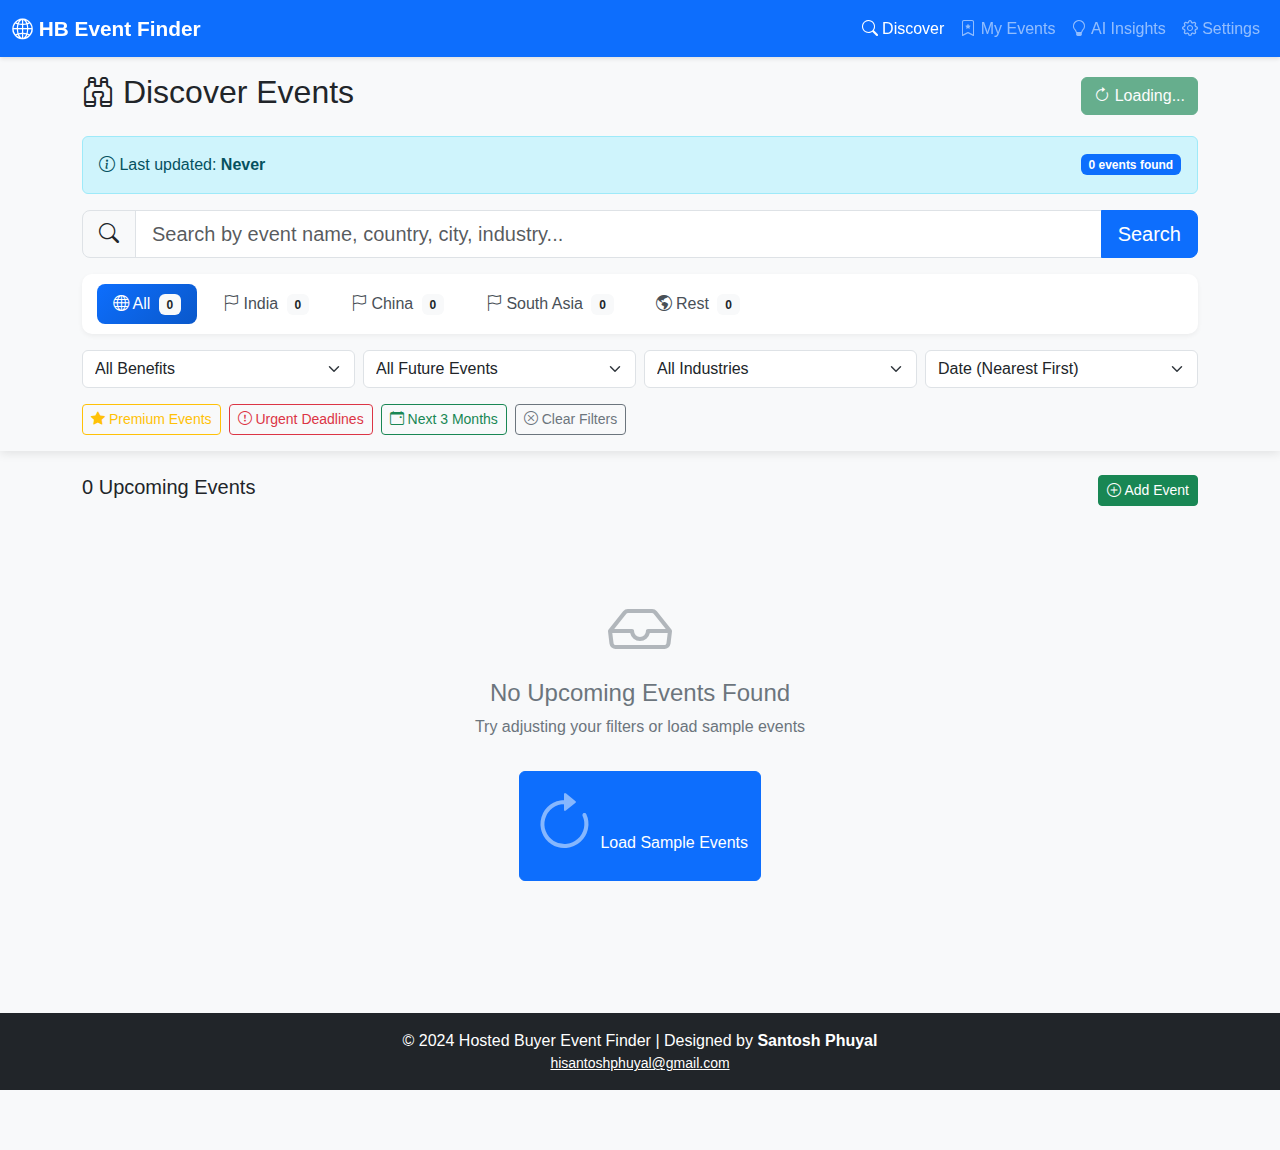
<file: hbeventfinder.html>
<!DOCTYPE html>
<html lang="en">
<head>
    <meta charset="UTF-8">
    <meta name="viewport" content="width=device-width, initial-scale=1.0">
    <title>Hosted Buyer Event Finder</title>
    
    <!-- Bootstrap 5 CSS -->
    <link href="https://cdn.jsdelivr.net/npm/bootstrap@5.3.0/dist/css/bootstrap.min.css" rel="stylesheet">
    <link rel="stylesheet" href="https://cdn.jsdelivr.net/npm/bootstrap-icons@1.10.0/font/bootstrap-icons.css">
    
    <style>
        :root {
            --primary-color: #0d6efd;
            --secondary-color: #6c757d;
            --success-color: #198754;
            --warning-color: #ffc107;
            --danger-color: #dc3545;
            --info-color: #0dcaf0;
        }

        * {
            margin: 0;
            padding: 0;
            box-sizing: border-box;
        }

        body {
            font-family: 'Segoe UI', Tahoma, Geneva, Verdana, sans-serif;
            background: #f8f9fa;
            padding-bottom: 60px;
        }

        .connection-status {
            background: #dc3545;
            color: white;
            padding: 10px;
            text-align: center;
            position: fixed;
            top: 0;
            left: 0;
            right: 0;
            z-index: 9999;
            animation: slideDown 0.3s ease;
        }

        .connection-status.online {
            background: #198754;
        }

        .connection-status.d-none {
            display: none !important;
        }

        @keyframes slideDown {
            from { transform: translateY(-100%); }
            to { transform: translateY(0); }
        }

        .navbar {
            box-shadow: 0 2px 4px rgba(0,0,0,0.1);
        }

        .navbar-brand {
            font-weight: bold;
            font-size: 1.3rem;
        }

        .regional-tabs {
            background: white;
            padding: 10px;
            border-radius: 10px;
            box-shadow: 0 2px 5px rgba(0,0,0,0.05);
            overflow-x: auto;
            white-space: nowrap;
        }

        .regional-tabs .nav-link {
            color: #495057;
            border-radius: 8px;
            margin: 0 5px;
            transition: all 0.3s ease;
            display: inline-block;
        }

        .regional-tabs .nav-link:hover {
            background: #e9ecef;
        }

        .regional-tabs .nav-link.active {
            background: linear-gradient(135deg, #0d6efd, #0a58ca);
            color: white;
        }

        .tab-content {
            display: none;
            animation: fadeIn 0.5s;
        }

        .tab-content.active {
            display: block;
        }

        @keyframes fadeIn {
            from {
                opacity: 0;
                transform: translateY(10px);
            }
            to {
                opacity: 1;
                transform: translateY(0);
            }
        }

        .search-section {
            box-shadow: 0 2px 10px rgba(0,0,0,0.1);
        }

        .event-card {
            background: white;
            border-radius: 12px;
            overflow: hidden;
            box-shadow: 0 4px 6px rgba(0,0,0,0.1);
            transition: all 0.3s ease;
            height: 100%;
            border: 2px solid transparent;
        }

        .event-card:hover {
            transform: translateY(-5px);
            box-shadow: 0 8px 15px rgba(0,0,0,0.2);
            border-color: var(--primary-color);
        }

        .event-card-header {
            background: linear-gradient(135deg, var(--primary-color), #0a58ca);
            color: white;
            padding: 15px;
            position: relative;
        }

        .priority-badge {
            position: absolute;
            top: 10px;
            right: 10px;
            background: #ffc107;
            color: #000;
            padding: 5px 10px;
            border-radius: 20px;
            font-size: 0.75rem;
            font-weight: bold;
            animation: pulse 2s infinite;
        }

        @keyframes pulse {
            0%, 100% { transform: scale(1); }
            50% { transform: scale(1.1); }
        }

        .event-card-body {
            padding: 15px;
        }

        .benefit-badge {
            display: inline-block;
            padding: 4px 8px;
            border-radius: 15px;
            font-size: 0.75rem;
            margin: 2px;
        }

        .benefit-hotel {
            background: #d1ecf1;
            color: #0c5460;
        }

        .benefit-airfare {
            background: #d4edda;
            color: #155724;
        }

        .event-date {
            background: #fff3cd;
            padding: 8px;
            border-radius: 8px;
            margin-top: 10px;
            font-size: 0.9rem;
        }

        .event-date.urgent {
            background: #f8d7da;
            color: #721c24;
            font-weight: bold;
        }

        .event-actions {
            display: flex;
            gap: 10px;
            margin-top: 15px;
        }

        .event-actions button {
            flex: 1;
            font-size: 0.85rem;
        }

        .event-links {
            margin-top: 10px;
            display: flex;
            gap: 5px;
            flex-wrap: wrap;
        }

        .event-links a {
            font-size: 0.8rem;
            padding: 4px 8px;
        }

        .empty-state {
            text-align: center;
            padding: 60px 20px;
            color: #6c757d;
        }

        .empty-state i {
            font-size: 4rem;
            margin-bottom: 20px;
            opacity: 0.5;
        }

        .toast-container {
            position: fixed;
            top: 80px;
            right: 20px;
            z-index: 9999;
        }

        .custom-toast {
            background: white;
            border-radius: 8px;
            box-shadow: 0 4px 12px rgba(0,0,0,0.15);
            padding: 15px;
            margin-bottom: 10px;
            min-width: 300px;
            animation: slideIn 0.3s ease;
        }

        @keyframes slideIn {
            from { transform: translateX(400px); }
            to { transform: translateX(0); }
        }

        #refreshIcon.rotating {
            animation: spin 1s linear infinite;
        }

        @keyframes spin {
            to { transform: rotate(360deg); }
        }

        .my-event-item {
            background: white;
            border-radius: 10px;
            padding: 15px;
            margin-bottom: 15px;
            box-shadow: 0 2px 5px rgba(0,0,0,0.1);
            border-left: 5px solid var(--primary-color);
        }

        .my-event-item.status-applied {
            border-left-color: var(--warning-color);
        }

        .my-event-item.status-confirmed {
            border-left-color: var(--success-color);
        }

        .my-event-item.status-completed {
            border-left-color: var(--secondary-color);
        }

        .my-event-item.status-rejected {
            border-left-color: var(--danger-color);
        }

        .insight-card {
            background: linear-gradient(135deg, #667eea 0%, #764ba2 100%);
            color: white;
            padding: 20px;
            border-radius: 12px;
            margin-bottom: 15px;
            box-shadow: 0 4px 6px rgba(0,0,0,0.1);
        }

        .insight-card h5 {
            border-bottom: 2px solid rgba(255,255,255,0.3);
            padding-bottom: 10px;
            margin-bottom: 15px;
        }

        .insight-value {
            font-size: 2rem;
            font-weight: bold;
        }

        .recommendation-card {
            background: white;
            border: 2px solid #ffc107;
            border-radius: 10px;
            padding: 15px;
            box-shadow: 0 2px 5px rgba(0,0,0,0.1);
        }

        @media (max-width: 768px) {
            .regional-tabs .nav-link {
                font-size: 0.85rem;
                padding: 8px 12px;
            }
            
            .event-card {
                margin-bottom: 15px;
            }
            
            .event-actions {
                flex-direction: column;
            }
            
            .event-actions button {
                width: 100%;
            }
            
            h2 {
                font-size: 1.5rem;
            }
        }

        ::-webkit-scrollbar {
            width: 8px;
        }

        ::-webkit-scrollbar-track {
            background: #f1f1f1;
        }

        ::-webkit-scrollbar-thumb {
            background: #888;
            border-radius: 4px;
        }

        ::-webkit-scrollbar-thumb:hover {
            background: #555;
        }
    </style>
</head>
<body>
    <!-- Connection Status Bar -->
    <div id="connectionStatus" class="connection-status d-none">
        <i class="bi bi-wifi-off"></i> <span id="connectionText">Offline - Showing cached events only</span>
    </div>

    <!-- Navigation -->
    <nav class="navbar navbar-expand-lg navbar-dark bg-primary sticky-top">
        <div class="container-fluid">
            <a class="navbar-brand" href="#">
                <i class="bi bi-globe2"></i> HB Event Finder
            </a>
            <button class="navbar-toggler" type="button" data-bs-toggle="collapse" data-bs-target="#navbarNav">
                <span class="navbar-toggler-icon"></span>
            </button>
            <div class="collapse navbar-collapse" id="navbarNav">
                <ul class="navbar-nav ms-auto">
                    <li class="nav-item">
                        <a class="nav-link active" href="#" data-tab="discover">
                            <i class="bi bi-search"></i> Discover
                        </a>
                    </li>
                    <li class="nav-item">
                        <a class="nav-link" href="#" data-tab="my-events">
                            <i class="bi bi-bookmark-star"></i> My Events
                        </a>
                    </li>
                    <li class="nav-item">
                        <a class="nav-link" href="#" data-tab="ai-insights">
                            <i class="bi bi-lightbulb"></i> AI Insights
                        </a>
                    </li>
                    <li class="nav-item">
                        <a class="nav-link" href="#" data-tab="settings">
                            <i class="bi bi-gear"></i> Settings
                        </a>
                    </li>
                </ul>
            </div>
        </div>
    </nav>

    <!-- Main Content -->
    <div class="container-fluid p-0">
        
        <!-- Discover Tab -->
        <div id="discover-tab" class="tab-content active">
            <div class="search-section p-3 bg-light">
                <div class="container">
                    <div class="d-flex justify-content-between align-items-center mb-3 flex-wrap">
                        <h2 class="mb-2">
                            <i class="bi bi-binoculars"></i> Discover Events
                        </h2>
                        <button class="btn btn-success" id="refreshOnlineBtn">
                            <i class="bi bi-arrow-clockwise" id="refreshIcon"></i> 
                            <span id="refreshText">Load Events</span>
                        </button>
                    </div>

                    <div class="alert alert-info d-flex justify-content-between align-items-center flex-wrap" role="alert">
                        <span>
                            <i class="bi bi-info-circle"></i> 
                            Last updated: <strong id="lastUpdated">Never</strong>
                        </span>
                        <span class="badge bg-primary" id="onlineEventCount">0 events found</span>
                    </div>
                    
                    <div class="row mb-3">
                        <div class="col-12">
                            <div class="input-group input-group-lg">
                                <span class="input-group-text"><i class="bi bi-search"></i></span>
                                <input type="text" id="searchInput" class="form-control" 
                                    placeholder="Search by event name, country, city, industry...">
                                <button class="btn btn-primary" id="searchBtn">Search</button>
                            </div>
                        </div>
                    </div>

                    <ul class="nav nav-pills mb-3 regional-tabs" id="regionalTabs">
                        <li class="nav-item">
                            <a class="nav-link active" href="#" data-region="all">
                                <i class="bi bi-globe"></i> All
                                <span class="badge bg-light text-dark ms-1" id="count-all">0</span>
                            </a>
                        </li>
                        <li class="nav-item">
                            <a class="nav-link" href="#" data-region="india">
                                <i class="bi bi-flag"></i> India
                                <span class="badge bg-light text-dark ms-1" id="count-india">0</span>
                            </a>
                        </li>
                        <li class="nav-item">
                            <a class="nav-link" href="#" data-region="china">
                                <i class="bi bi-flag"></i> China
                                <span class="badge bg-light text-dark ms-1" id="count-china">0</span>
                            </a>
                        </li>
                        <li class="nav-item">
                            <a class="nav-link" href="#" data-region="south-asia">
                                <i class="bi bi-flag"></i> South Asia
                                <span class="badge bg-light text-dark ms-1" id="count-south-asia">0</span>
                            </a>
                        </li>
                        <li class="nav-item">
                            <a class="nav-link" href="#" data-region="rest-world">
                                <i class="bi bi-globe-americas"></i> Rest
                                <span class="badge bg-light text-dark ms-1" id="count-rest-world">0</span>
                            </a>
                        </li>
                    </ul>

                    <div class="row g-2">
                        <div class="col-md-3 col-6">
                            <select id="benefitFilter" class="form-select">
                                <option value="">All Benefits</option>
                                <option value="both">Hotel + Airfare ⭐</option>
                                <option value="hotel">Hotel Only</option>
                                <option value="airfare">Airfare Only</option>
                            </select>
                        </div>
                        <div class="col-md-3 col-6">
                            <select id="dateFilter" class="form-select">
                                <option value="all">All Future Events</option>
                                <option value="1month">Next 1 Month</option>
                                <option value="3months">Next 3 Months</option>
                                <option value="6months">Next 6 Months</option>
                                <option value="1year">Next 1 Year</option>
                                <option value="2years">Next 2 Years</option>
                            </select>
                        </div>
                        <div class="col-md-3 col-6">
                            <select id="industryFilter" class="form-select">
                                <option value="">All Industries</option>
                                <option value="Tourism">Tourism</option>
                                <option value="MICE">MICE</option>
                                <option value="Technology">Technology</option>
                                <option value="Trade">Trade</option>
                            </select>
                        </div>
                        <div class="col-md-3 col-6">
                            <select id="sortFilter" class="form-select">
                                <option value="date-asc">Date (Nearest First)</option>
                                <option value="date-desc">Date (Latest First)</option>
                                <option value="priority">Priority (Premium First)</option>
                                <option value="deadline">Deadline (Urgent First)</option>
                            </select>
                        </div>
                    </div>

                    <div class="mt-3 d-flex flex-wrap gap-2">
                        <button class="btn btn-sm btn-outline-warning quick-filter" data-filter="premium">
                            <i class="bi bi-star-fill"></i> Premium Events
                        </button>
                        <button class="btn btn-sm btn-outline-danger quick-filter" data-filter="urgent">
                            <i class="bi bi-exclamation-circle"></i> Urgent Deadlines
                        </button>
                        <button class="btn btn-sm btn-outline-success quick-filter" data-filter="upcoming">
                            <i class="bi bi-calendar-event"></i> Next 3 Months
                        </button>
                        <button class="btn btn-sm btn-outline-secondary" id="clearFilters">
                            <i class="bi bi-x-circle"></i> Clear Filters
                        </button>
                    </div>
                </div>
            </div>

            <div class="container py-4">
                <div class="d-flex justify-content-between align-items-center mb-3 flex-wrap">
                    <h5>
                        <span id="eventCount">0</span> Upcoming Events
                        <small class="text-muted" id="regionLabel"></small>
                    </h5>
                    <button class="btn btn-success btn-sm" data-bs-toggle="modal" data-bs-target="#addEventModal">
                        <i class="bi bi-plus-circle"></i> Add Event
                    </button>
                </div>

                <div id="loadingIndicator" class="text-center py-5 d-none">
                    <div class="spinner-border text-primary" role="status">
                        <span class="visually-hidden">Loading...</span>
                    </div>
                    <p class="mt-3">Loading events...</p>
                </div>

                <div id="eventsGrid" class="row g-3"></div>
            </div>
        </div>

        <!-- My Events Tab -->
        <div id="my-events-tab" class="tab-content">
            <div class="container py-4">
                <h2 class="mb-4">
                    <i class="bi bi-bookmark-star-fill"></i> My Interested Events
                </h2>

                <div class="row mb-4">
                    <div class="col-md-3 col-6 mb-3">
                        <div class="card text-center bg-info text-white">
                            <div class="card-body">
                                <h3 id="interestedCount">0</h3>
                                <p class="mb-0">Interested</p>
                            </div>
                        </div>
                    </div>
                    <div class="col-md-3 col-6 mb-3">
                        <div class="card text-center bg-warning text-white">
                            <div class="card-body">
                                <h3 id="appliedCount">0</h3>
                                <p class="mb-0">Applied</p>
                            </div>
                        </div>
                    </div>
                    <div class="col-md-3 col-6 mb-3">
                        <div class="card text-center bg-success text-white">
                            <div class="card-body">
                                <h3 id="confirmedCount">0</h3>
                                <p class="mb-0">Confirmed</p>
                            </div>
                        </div>
                    </div>
                    <div class="col-md-3 col-6 mb-3">
                        <div class="card text-center bg-secondary text-white">
                            <div class="card-body">
                                <h3 id="completedCount">0</h3>
                                <p class="mb-0">Completed</p>
                            </div>
                        </div>
                    </div>
                </div>

                <div class="mb-3">
                    <select id="statusFilter" class="form-select">
                        <option value="">All Status</option>
                        <option value="interested">Interested</option>
                        <option value="applied">Applied</option>
                        <option value="confirmed">Confirmed</option>
                        <option value="completed">Completed</option>
                        <option value="rejected">Rejected</option>
                    </select>
                </div>

                <div id="myEventsList"></div>
            </div>
        </div>

        <!-- AI Insights Tab -->
        <div id="ai-insights-tab" class="tab-content">
            <div class="container py-4">
                <h2 class="mb-4">
                    <i class="bi bi-lightbulb-fill"></i> AI-Powered Insights
                </h2>

                <div class="row g-3" id="insightsContainer"></div>

                <div class="mt-4">
                    <h4><i class="bi bi-stars"></i> Personalized Recommendations</h4>
                    <div id="recommendationsContainer" class="row g-3 mt-3"></div>
                </div>
            </div>
        </div>

        <!-- Settings Tab -->
        <div id="settings-tab" class="tab-content">
            <div class="container py-4">
                <h2 class="mb-4">
                    <i class="bi bi-gear-fill"></i> Settings & Data Management
                </h2>

                <div class="card mb-3">
                    <div class="card-header">
                        <h5><i class="bi bi-arrow-down-up"></i> Import/Export Data</h5>
                    </div>
                    <div class="card-body">
                        <div class="row g-3">
                            <div class="col-md-6">
                                <h6>Import Data</h6>
                                <div class="mb-2">
                                    <label class="form-label">Import from JSON</label>
                                    <input type="file" class="form-control" id="importJSON" accept=".json">
                                </div>
                            </div>
                            <div class="col-md-6">
                                <h6>Export Data</h6>
                                <button class="btn btn-success mb-2 w-100" id="exportJSON">
                                    <i class="bi bi-download"></i> Export as JSON
                                </button>
                                <small class="text-muted d-block mt-2">
                                    Exports include timestamp and all event data
                                </small>
                            </div>
                        </div>
                    </div>
                </div>

                <div class="card mb-3">
                    <div class="card-header">
                        <h5><i class="bi bi-database"></i> Database Management</h5>
                    </div>
                    <div class="card-body">
                        <div class="mb-3">
                            <label class="form-label">Total Events: <strong id="totalEvents">0</strong></label>
                        </div>
                        <div class="mb-3">
                            <label class="form-label">Upcoming Events: <strong id="upcomingEvents">0</strong></label>
                        </div>
                        <div class="mb-3">
                            <label class="form-label">Past Events: <strong id="pastEvents">0</strong></label>
                        </div>
                        <button class="btn btn-danger me-2 mb-2" id="clearPastEvents">
                            <i class="bi bi-calendar-x"></i> Clear Past Events
                        </button>
                        <button class="btn btn-warning me-2 mb-2" id="clearDatabase">
                            <i class="bi bi-trash"></i> Clear All Data
                        </button>
                    </div>
                </div>

                <div class="card">
                    <div class="card-header">
                        <h5><i class="bi bi-info-circle"></i> About</h5>
                    </div>
                    <div class="card-body">
                        <p><strong>Hosted Buyer Event Finder</strong></p>
                        <p>Version 2.0.0</p>
                        <p class="mb-1">Designed & Developed by:</p>
                        <p class="mb-0"><strong>Santosh Phuyal</strong></p>
                        <p class="mb-3">
                            <i class="bi bi-envelope"></i> 
                            <a href="mailto:hisantoshphuyal@gmail.com">hisantoshphuyal@gmail.com</a>
                        </p>
                        <p class="text-muted small">
                            This app helps business professionals discover and track hosted buyer events worldwide.
                        </p>
                    </div>
                </div>
            </div>
        </div>

    </div>

    <!-- Add Event Modal -->
    <div class="modal fade" id="addEventModal" tabindex="-1">
        <div class="modal-dialog modal-lg modal-dialog-scrollable">
            <div class="modal-content">
                <div class="modal-header">
                    <h5 class="modal-title">
                        <i class="bi bi-plus-circle"></i> <span id="modalTitle">Add New Event</span>
                    </h5>
                    <button type="button" class="btn-close" data-bs-dismiss="modal"></button>
                </div>
                <div class="modal-body">
                    <form id="eventForm">
                        <input type="hidden" id="eventId">
                        
                        <div class="row g-3">
                            <div class="col-md-6">
                                <label class="form-label">Event Name *</label>
                                <input type="text" class="form-control" id="eventName" required>
                            </div>
                            <div class="col-md-6">
                                <label class="form-label">Country *</label>
                                <input type="text" class="form-control" id="eventCountry" required>
                            </div>
                            <div class="col-md-6">
                                <label class="form-label">City *</label>
                                <input type="text" class="form-control" id="eventCity" required>
                            </div>
                            <div class="col-md-6">
                                <label class="form-label">Event Date *</label>
                                <input type="date" class="form-control" id="eventDate" required>
                            </div>
                            <div class="col-md-6">
                                <label class="form-label">Application Deadline</label>
                                <input type="date" class="form-control" id="eventDeadline">
                            </div>
                            <div class="col-md-6">
                                <label class="form-label">Industry</label>
                                <input type="text" class="form-control" id="eventIndustry">
                            </div>
                            <div class="col-12">
                                <label class="form-label">Benefits *</label>
                                <div class="form-check">
                                    <input class="form-check-input" type="checkbox" id="benefitHotel">
                                    <label class="form-check-label" for="benefitHotel">
                                        Complimentary Hotel
                                    </label>
                                </div>
                                <div class="form-check">
                                    <input class="form-check-input" type="checkbox" id="benefitAirfare">
                                    <label class="form-check-label" for="benefitAirfare">
                                        Complimentary Airfare
                                    </label>
                                </div>
                            </div>
                            <div class="col-md-6">
                                <label class="form-label">Organizer</label>
                                <input type="text" class="form-control" id="eventOrganizer">
                            </div>
                            <div class="col-md-6">
                                <label class="form-label">Website</label>
                                <input type="url" class="form-control" id="eventWebsite" placeholder="https://">
                            </div>
                            <div class="col-md-6">
                                <label class="form-label">Registration Link</label>
                                <input type="url" class="form-control" id="eventRegistrationUrl" placeholder="https://">
                            </div>
                            <div class="col-md-6">
                                <label class="form-label">Email</label>
                                <input type="email" class="form-control" id="eventEmail">
                            </div>
                            <div class="col-12">
                                <label class="form-label">Documents Required</label>
                                <textarea class="form-control" id="eventDocuments" rows="2"></textarea>
                            </div>
                            <div class="col-12">
                                <label class="form-label">Description</label>
                                <textarea class="form-control" id="eventDescription" rows="3"></textarea>
                            </div>
                        </div>
                    </form>
                </div>
                <div class="modal-footer">
                    <button type="button" class="btn btn-secondary" data-bs-dismiss="modal">Cancel</button>
                    <button type="button" class="btn btn-primary" id="saveEventBtn">
                        <i class="bi bi-save"></i> Save Event
                    </button>
                </div>
            </div>
        </div>
    </div>

    <!-- Event Details Modal -->
    <div class="modal fade" id="eventDetailsModal" tabindex="-1">
        <div class="modal-dialog modal-lg modal-dialog-scrollable">
            <div class="modal-content">
                <div class="modal-header">
                    <h5 class="modal-title" id="detailEventName"></h5>
                    <button type="button" class="btn-close" data-bs-dismiss="modal"></button>
                </div>
                <div class="modal-body" id="eventDetailsContent"></div>
                <div class="modal-footer">
                    <button type="button" class="btn btn-secondary" data-bs-dismiss="modal">Close</button>
                    <button type="button" class="btn btn-warning" id="editEventBtn">
                        <i class="bi bi-pencil"></i> Edit
                    </button>
                    <button type="button" class="btn btn-danger" id="deleteEventBtn">
                        <i class="bi bi-trash"></i> Delete
                    </button>
                </div>
            </div>
        </div>
    </div>

    <!-- Footer -->
    <footer class="bg-dark text-white text-center py-3 mt-5">
        <p class="mb-0">© 2024 Hosted Buyer Event Finder | Designed by <strong>Santosh Phuyal</strong></p>
        <p class="mb-0 small">
            <a href="mailto:hisantoshphuyal@gmail.com" class="text-white">hisantoshphuyal@gmail.com</a>
        </p>
    </footer>

    <!-- Bootstrap JS -->
    <script src="https://cdn.jsdelivr.net/npm/bootstrap@5.3.0/dist/js/bootstrap.bundle.min.js"></script>
    
    <script>
        // Complete Application Code - Embedded
        class HostedBuyerApp {
            constructor() {
                this.events = [];
                this.myEvents = [];
                this.currentEventId = null;
                this.currentRegion = 'all';
                this.filters = {
                    search: '',
                    benefit: '',
                    date: 'all',
                    industry: '',
                    sort: 'date-asc',
                    status: ''
                };
                
                this.init();
            }

            init() {
                this.loadFromStorage();
                this.setupEventListeners();
                this.renderEvents();
                this.updateStats();
                this.updateRegionCounts();
                
                // Auto-load sample data if empty
                if (this.events.length === 0) {
                    setTimeout(() => this.loadSampleEvents(), 500);
                }
            }

            loadFromStorage() {
                const storedEvents = localStorage.getItem('hostedBuyerEvents');
                const storedMyEvents = localStorage.getItem('myEvents');
                const lastUpdated = localStorage.getItem('lastUpdated');
                
                if (storedEvents) {
                    this.events = JSON.parse(storedEvents);
                }
                
                if (storedMyEvents) {
                    this.myEvents = JSON.parse(storedMyEvents);
                }

                if (lastUpdated) {
                    document.getElementById('lastUpdated').textContent = this.formatDateTime(lastUpdated);
                }
            }

            saveToStorage() {
                localStorage.setItem('hostedBuyerEvents', JSON.stringify(this.events));
                localStorage.setItem('myEvents', JSON.stringify(this.myEvents));
                localStorage.setItem('lastUpdated', new Date().toISOString());
                document.getElementById('lastUpdated').textContent = this.formatDateTime(new Date().toISOString());
            }

            setupEventListeners() {
                // Navigation
                document.querySelectorAll('.nav-link[data-tab]').forEach(link => {
                    link.addEventListener('click', (e) => {
                        e.preventDefault();
                        this.switchTab(link.dataset.tab);
                        
                        document.querySelectorAll('.nav-link[data-tab]').forEach(l => l.classList.remove('active'));
                        link.classList.add('active');
                    });
                });

                // Regional tabs
                document.querySelectorAll('.regional-tabs .nav-link').forEach(link => {
                    link.addEventListener('click', (e) => {
                        e.preventDefault();
                        this.currentRegion = link.dataset.region;
                        
                        document.querySelectorAll('.regional-tabs .nav-link').forEach(l => l.classList.remove('active'));
                        link.classList.add('active');
                        
                        this.renderEvents();
                    });
                });

                // Refresh
                document.getElementById('refreshOnlineBtn').addEventListener('click', () => this.loadSampleEvents());

                // Search and Filters
                document.getElementById('searchBtn').addEventListener('click', () => this.applyFilters());
                document.getElementById('searchInput').addEventListener('keyup', (e) => {
                    if (e.key === 'Enter') this.applyFilters();
                });
                
                document.getElementById('benefitFilter').addEventListener('change', () => this.applyFilters());
                document.getElementById('dateFilter').addEventListener('change', () => this.applyFilters());
                document.getElementById('industryFilter').addEventListener('change', () => this.applyFilters());
                document.getElementById('sortFilter').addEventListener('change', () => this.applyFilters());
                document.getElementById('statusFilter').addEventListener('change', () => this.renderMyEvents());

                // Quick Filters
                document.querySelectorAll('.quick-filter').forEach(btn => {
                    btn.addEventListener('click', (e) => {
                        const filter = e.currentTarget.dataset.filter;
                        this.applyQuickFilter(filter);
                    });
                });

                document.getElementById('clearFilters').addEventListener('click', () => this.clearFilters());

                // Add/Edit Event
                document.getElementById('saveEventBtn').addEventListener('click', () => this.saveEvent());

                // Export
                document.getElementById('exportJSON').addEventListener('click', () => this.exportJSON());

                // Import
                document.getElementById('importJSON').addEventListener('change', (e) => this.importJSON(e));

                // Database Management
                document.getElementById('clearPastEvents').addEventListener('click', () => this.clearPastEventsUI());
                document.getElementById('clearDatabase').addEventListener('click', () => this.clearDatabase());

                // Modal reset
                const modal = document.getElementById('addEventModal');
                if (modal) {
                    modal.addEventListener('hidden.bs.modal', () => this.resetEventForm());
                }
            }

            switchTab(tabName) {
                document.querySelectorAll('.tab-content').forEach(tab => {
                    tab.classList.remove('active');
                });
                
                const targetTab = document.getElementById(`${tabName}-tab`);
                if (targetTab) {
                    targetTab.classList.add('active');
                    
                    if (tabName === 'my-events') {
                        this.renderMyEvents();
                        this.updateStats();
                    } else if (tabName === 'ai-insights') {
                        this.generateInsights();
                    } else if (tabName === 'settings') {
                        this.updateSettingsUI();
                    }
                }
            }

            updateSettingsUI() {
                const today = new Date();
                today.setHours(0, 0, 0, 0);
                
                const totalEvents = this.events.length;
                const upcomingEvents = this.events.filter(e => new Date(e.date) >= today).length;
                const pastEvents = totalEvents - upcomingEvents;

                document.getElementById('totalEvents').textContent = totalEvents;
                document.getElementById('upcomingEvents').textContent = upcomingEvents;
                document.getElementById('pastEvents').textContent = pastEvents;
            }

            updateRegionCounts() {
                const counts = {
                    all: 0,
                    india: 0,
                    china: 0,
                    'south-asia': 0,
                    'rest-world': 0
                };

                const southAsiaCountries = ['Nepal', 'Bangladesh', 'Sri Lanka', 'Pakistan', 'Bhutan', 'Maldives'];
                
                const today = new Date();
                today.setHours(0, 0, 0, 0);

                this.events.forEach(event => {
                    if (new Date(event.date) < today) return;

                    counts.all++;

                    if (event.country === 'India') {
                        counts.india++;
                    } else if (event.country === 'China') {
                        counts.china++;
                    } else if (southAsiaCountries.includes(event.country)) {
                        counts['south-asia']++;
                    } else {
                        counts['rest-world']++;
                    }
                });

                Object.keys(counts).forEach(region => {
                    const badge = document.getElementById(`count-${region}`);
                    if (badge) {
                        badge.textContent = counts[region];
                    }
                });
            }

            applyFilters() {
                this.filters.search = document.getElementById('searchInput').value.toLowerCase();
                this.filters.benefit = document.getElementById('benefitFilter').value;
                this.filters.date = document.getElementById('dateFilter').value;
                this.filters.industry = document.getElementById('industryFilter').value;
                this.filters.sort = document.getElementById('sortFilter').value;
                
                this.renderEvents();
            }

            applyQuickFilter(filterType) {
                switch(filterType) {
                    case 'premium':
                        document.getElementById('benefitFilter').value = 'both';
                        break;
                    case 'urgent':
                        document.getElementById('sortFilter').value = 'deadline';
                        break;
                    case 'upcoming':
                        document.getElementById('dateFilter').value = '3months';
                        break;
                }
                this.applyFilters();
            }

            clearFilters() {
                document.getElementById('searchInput').value = '';
                document.getElementById('benefitFilter').value = '';
                document.getElementById('dateFilter').value = 'all';
                document.getElementById('industryFilter').value = '';
                document.getElementById('sortFilter').value = 'date-asc';
                
                this.filters = {
                    search: '',
                    benefit: '',
                    date: 'all',
                    industry: '',
                    sort: 'date-asc'
                };
                
                this.renderEvents();
            }

            getFilteredEvents() {
                const today = new Date();
                today.setHours(0, 0, 0, 0);

                let filtered = this.events.filter(event => {
                    const eventDate = new Date(event.date);
                    if (eventDate < today) return false;
                    return true;
                });

                // Region filter
                if (this.currentRegion !== 'all') {
                    const southAsiaCountries = ['Nepal', 'Bangladesh', 'Sri Lanka', 'Pakistan', 'Bhutan', 'Maldives'];
                    
                    filtered = filtered.filter(event => {
                        if (this.currentRegion === 'india') {
                            return event.country === 'India';
                        } else if (this.currentRegion === 'china') {
                            return event.country === 'China';
                        } else if (this.currentRegion === 'south-asia') {
                            return southAsiaCountries.includes(event.country);
                        } else if (this.currentRegion === 'rest-world') {
                            return event.country !== 'India' && 
                                   event.country !== 'China' && 
                                   !southAsiaCountries.includes(event.country);
                        }
                        return true;
                    });
                }

                // Search filter
                if (this.filters.search) {
                    filtered = filtered.filter(event => 
                        event.name.toLowerCase().includes(this.filters.search) ||
                        event.country.toLowerCase().includes(this.filters.search) ||
                        event.city.toLowerCase().includes(this.filters.search) ||
                        (event.industry && event.industry.toLowerCase().includes(this.filters.search)) ||
                        (event.organizer && event.organizer.toLowerCase().includes(this.filters.search))
                    );
                }

                // Benefit filter
                if (this.filters.benefit) {
                    if (this.filters.benefit === 'both') {
                        filtered = filtered.filter(event => event.benefits.hotel && event.benefits.airfare);
                    } else if (this.filters.benefit === 'hotel') {
                        filtered = filtered.filter(event => event.benefits.hotel);
                    } else if (this.filters.benefit === 'airfare') {
                        filtered = filtered.filter(event => event.benefits.airfare);
                    }
                }

                // Industry filter
                if (this.filters.industry) {
                    filtered = filtered.filter(event => event.industry === this.filters.industry);
                }

                // Date filter
                if (this.filters.date !== 'all') {
                    const ranges = {
                        '1month': 1,
                        '3months': 3,
                        '6months': 6,
                        '1year': 12,
                        '2years': 24
                    };
                    
                    const months = ranges[this.filters.date];
                    const futureDate = new Date();
                    futureDate.setMonth(futureDate.getMonth() + months);
                    
                    filtered = filtered.filter(event => {
                        const eventDate = new Date(event.date);
                        return eventDate <= futureDate;
                    });
                }

                // Sort
                filtered.sort((a, b) => {
                    switch(this.filters.sort) {
                        case 'date-asc':
                            return new Date(a.date) - new Date(b.date);
                        case 'date-desc':
                            return new Date(b.date) - new Date(a.date);
                        case 'priority':
                            const aPriority = (a.benefits.hotel && a.benefits.airfare) ? 1 : 0;
                            const bPriority = (b.benefits.hotel && b.benefits.airfare) ? 1 : 0;
                            return bPriority - aPriority;
                        case 'deadline':
                            if (!a.deadline && !b.deadline) return 0;
                            if (!a.deadline) return 1;
                            if (!b.deadline) return -1;
                            return new Date(a.deadline) - new Date(b.deadline);
                        default:
                            return 0;
                    }
                });

                return filtered;
            }

            renderEvents() {
                const filtered = this.getFilteredEvents();
                const container = document.getElementById('eventsGrid');
                document.getElementById('eventCount').textContent = filtered.length;
                
                const regionLabels = {
                    'all': '',
                    'india': '(India)',
                    'china': '(China)',
                    'south-asia': '(South Asia)',
                    'rest-world': '(Rest of World)'
                };
                document.getElementById('regionLabel').textContent = regionLabels[this.currentRegion];

                if (filtered.length === 0) {
                    container.innerHTML = `
                        <div class="col-12">
                            <div class="empty-state">
                                <i class="bi bi-inbox"></i>
                                <h4>No Upcoming Events Found</h4>
                                <p>Try adjusting your filters or load sample events</p>
                                <button class="btn btn-primary mt-3" onclick="app.loadSampleEvents()">
                                    <i class="bi bi-arrow-clockwise"></i> Load Sample Events
                                </button>
                            </div>
                        </div>
                    `;
                    return;
                }

                container.innerHTML = filtered.map(event => this.createEventCard(event)).join('');

                // Add event listeners
                document.querySelectorAll('.view-details-btn').forEach(btn => {
                    btn.addEventListener('click', () => {
                        const eventId = btn.dataset.eventId;
                        this.showEventDetails(eventId);
                    });
                });

                document.querySelectorAll('.mark-interested-btn').forEach(btn => {
                    btn.addEventListener('click', (e) => {
                        e.stopPropagation();
                        const eventId = btn.dataset.eventId;
                        this.markInterested(eventId);
                    });
                });
            }

            createEventCard(event) {
                const isPremium = event.benefits.hotel && event.benefits.airfare;
                const isInterested = this.myEvents.some(e => e.id === event.id);
                const today = new Date();
                today.setHours(0, 0, 0, 0);
                const eventDate = new Date(event.date);
                const daysUntil = Math.ceil((eventDate - today) / (1000 * 60 * 60 * 24));
                
                let deadlineClass = '';
                let deadlineText = '';
                if (event.deadline) {
                    const deadlineDate = new Date(event.deadline);
                    const daysToDeadline = Math.ceil((deadlineDate - today) / (1000 * 60 * 60 * 24));
                    if (daysToDeadline <= 7 && daysToDeadline > 0) {
                        deadlineClass = 'urgent';
                        deadlineText = `⚠️ Only ${daysToDeadline} days to apply!`;
                    }
                }
                
                return `
                    <div class="col-md-6 col-lg-4">
                        <div class="event-card">
                            <div class="event-card-header">
                                ${isPremium ? '<div class="priority-badge"><i class="bi bi-star-fill"></i> Premium</div>' : ''}
                                <h5 class="mb-1">${event.name}</h5>
                                <p class="mb-0"><i class="bi bi-geo-alt-fill"></i> ${event.city}, ${event.country}</p>
                            </div>
                            <div class="event-card-body">
                                <div class="mb-2">
                                    ${event.benefits.hotel ? '<span class="benefit-badge benefit-hotel"><i class="bi bi-building"></i> Hotel</span>' : ''}
                                    ${event.benefits.airfare ? '<span class="benefit-badge benefit-airfare"><i class="bi bi-airplane"></i> Airfare</span>' : ''}
                                </div>
                                
                                ${event.industry ? `<p class="mb-1"><strong>Industry:</strong> ${event.industry}</p>` : ''}
                                ${event.organizer ? `<p class="mb-1"><small><i class="bi bi-building"></i> ${event.organizer}</small></p>` : ''}
                                
                                <div class="event-date ${deadlineClass}">
                                    <i class="bi bi-calendar-event"></i> ${this.formatDate(event.date)}
                                    <br>
                                    <small>${daysUntil > 0 ? `${daysUntil} days away` : 'Today'}</small>
                                </div>
                                
                                ${event.deadline ? `
                                    <p class="mb-1 mt-2 ${deadlineClass ? 'text-danger fw-bold' : 'text-warning'}">
                                        <i class="bi bi-clock"></i> <strong>Deadline:</strong> ${this.formatDate(event.deadline)}
                                        ${deadlineText ? `<br><small>${deadlineText}</small>` : ''}
                                    </p>
                                ` : ''}

                                ${event.registrationUrl || event.website ? `
                                    <div class="event-links">
                                        ${event.registrationUrl ? `<a href="${event.registrationUrl}" target="_blank" class="btn btn-sm btn-outline-primary"><i class="bi bi-pencil-square"></i> Register</a>` : ''}
                                        ${event.website ? `<a href="${event.website}" target="_blank" class="btn btn-sm btn-outline-info"><i class="bi bi-link-45deg"></i> Website</a>` : ''}
                                    </div>
                                ` : ''}
                                
                                <div class="event-actions">
                                    <button class="btn btn-sm btn-primary view-details-btn" data-event-id="${event.id}">
                                        <i class="bi bi-eye"></i> Details
                                    </button>
                                    <button class="btn btn-sm ${isInterested ? 'btn-success' : 'btn-outline-warning'} mark-interested-btn" 
                                            data-event-id="${event.id}">
                                        <i class="bi ${isInterested ? 'bi-check-circle-fill' : 'bi-star'}"></i> 
                                        ${isInterested ? 'Interested' : 'Mark'}
                                    </button>
                                </div>
                            </div>
                        </div>
                    </div>
                `;
            }

            showEventDetails(eventId) {
                const event = this.events.find(e => e.id === eventId);
                if (!event) return;

                this.currentEventId = eventId;
                document.getElementById('detailEventName').textContent = event.name;
                
                const myEvent = this.myEvents.find(e => e.id === eventId);
                const status = myEvent ? myEvent.status : 'Not interested';
                
                document.getElementById('eventDetailsContent').innerHTML = `
                    <div class="row">
                        <div class="col-md-6">
                            <h6><i class="bi bi-geo-alt-fill"></i> Location</h6>
                            <p>${event.city}, ${event.country}</p>
                        </div>
                        <div class="col-md-6">
                            <h6><i class="bi bi-calendar-event"></i> Event Date</h6>
                            <p>${this.formatDate(event.date)}</p>
                        </div>
                        ${event.deadline ? `
                            <div class="col-md-6">
                                <h6><i class="bi bi-clock"></i> Application Deadline</h6>
                                <p>${this.formatDate(event.deadline)}</p>
                            </div>
                        ` : ''}
                        ${event.industry ? `
                            <div class="col-md-6">
                                <h6><i class="bi bi-briefcase"></i> Industry</h6>
                                <p>${event.industry}</p>
                            </div>
                        ` : ''}
                        ${event.organizer ? `
                            <div class="col-md-6">
                                <h6><i class="bi bi-building"></i> Organizer</h6>
                                <p>${event.organizer}</p>
                            </div>
                        ` : ''}
                        <div class="col-12">
                            <h6><i class="bi bi-gift"></i> Benefits</h6>
                            <p>
                                ${event.benefits.hotel ? '<span class="badge bg-info me-1"><i class="bi bi-building"></i> Complimentary Hotel</span>' : ''}
                                ${event.benefits.airfare ? '<span class="badge bg-success"><i class="bi bi-airplane"></i> Complimentary Airfare</span>' : ''}
                            </p>
                        </div>
                        ${event.description ? `
                            <div class="col-12">
                                <h6><i class="bi bi-info-circle"></i> Description</h6>
                                <p>${event.description}</p>
                            </div>
                        ` : ''}
                        ${event.documents ? `
                            <div class="col-12">
                                <h6><i class="bi bi-file-text"></i> Required Documents</h6>
                                <ul>
                                    ${event.documents.split(',').map(doc => `<li>${doc.trim()}</li>`).join('')}
                                </ul>
                            </div>
                        ` : ''}
                        ${event.registrationUrl || event.website ? `
                            <div class="col-12">
                                <h6><i class="bi bi-link-45deg"></i> Links</h6>
                                <div class="d-flex gap-2 flex-wrap">
                                    ${event.registrationUrl ? `<a href="${event.registrationUrl}" target="_blank" class="btn btn-sm btn-primary"><i class="bi bi-pencil-square"></i> Registration</a>` : ''}
                                    ${event.website ? `<a href="${event.website}" target="_blank" class="btn btn-sm btn-info"><i class="bi bi-globe"></i> Event Website</a>` : ''}
                                </div>
                            </div>
                        ` : ''}
                        ${event.email ? `
                            <div class="col-md-6 mt-3">
                                <h6><i class="bi bi-envelope"></i> Contact Email</h6>
                                <p><a href="mailto:${event.email}">${event.email}</a></p>
                            </div>
                        ` : ''}
                        <div class="col-12 mt-3">
                            <h6><i class="bi bi-flag"></i> Status</h6>
                            <p><span class="badge bg-${this.getStatusColor(status)}">${status}</span></p>
                        </div>
                    </div>
                `;

                const modal = new bootstrap.Modal(document.getElementById('eventDetailsModal'));
                modal.show();

                document.getElementById('editEventBtn').onclick = () => {
                    modal.hide();
                    this.editEvent(eventId);
                };

                document.getElementById('deleteEventBtn').onclick = () => {
                    if (confirm('Are you sure you want to delete this event?')) {
                        this.deleteEvent(eventId);
                        modal.hide();
                    }
                };
            }

            markInterested(eventId) {
                const event = this.events.find(e => e.id === eventId);
                if (!event) return;

                const existingIndex = this.myEvents.findIndex(e => e.id === eventId);
                
                if (existingIndex > -1) {
                    this.myEvents.splice(existingIndex, 1);
                    this.showToast('Removed from interested events', 'info');
                } else {
                    this.myEvents.push({
                        ...event,
                        status: 'interested',
                        addedDate: new Date().toISOString()
                    });
                    this.showToast('Added to interested events!', 'success');
                }

                this.saveToStorage();
                this.renderEvents();
                this.updateStats();
            }

            renderMyEvents() {
                const container = document.getElementById('myEventsList');
                const statusFilter = document.getElementById('statusFilter').value;
                
                const today = new Date();
                today.setHours(0, 0, 0, 0);

                let filtered = this.myEvents.filter(e => new Date(e.date) >= today);
                
                if (statusFilter) {
                    filtered = filtered.filter(e => e.status === statusFilter);
                }

                if (filtered.length === 0) {
                    container.innerHTML = `
                        <div class="empty-state">
                            <i class="bi bi-bookmark-x"></i>
                            <h4>No Interested Events</h4>
                            <p>Mark events as interested from the Discover tab</p>
                        </div>
                    `;
                    return;
                }

                container.innerHTML = filtered.map(event => `
                    <div class="my-event-item status-${event.status}">
                        <div class="row align-items-center">
                            <div class="col-md-8">
                                <h5>${event.name}</h5>
                                <p class="mb-1"><i class="bi bi-geo-alt"></i> ${event.city}, ${event.country}</p>
                                <p class="mb-1"><i class="bi bi-calendar"></i> ${this.formatDate(event.date)}</p>
                                ${event.deadline ? `<p class="mb-1"><i class="bi bi-clock text-danger"></i> Deadline: ${this.formatDate(event.deadline)}</p>` : ''}
                                <div class="mt-2">
                                    ${event.benefits.hotel ? '<span class="badge bg-info me-1">Hotel</span>' : ''}
                                    ${event.benefits.airfare ? '<span class="badge bg-success">Airfare</span>' : ''}
                                </div>
                            </div>
                            <div class="col-md-4">
                                <select class="form-select status-select mb-2" data-event-id="${event.id}">
                                    <option value="interested" ${event.status === 'interested' ? 'selected' : ''}>Interested</option>
                                    <option value="applied" ${event.status === 'applied' ? 'selected' : ''}>Applied</option>
                                    <option value="confirmed" ${event.status === 'confirmed' ? 'selected' : ''}>Confirmed</option>
                                    <option value="completed" ${event.status === 'completed' ? 'selected' : ''}>Completed</option>
                                    <option value="rejected" ${event.status === 'rejected' ? 'selected' : ''}>Rejected</option>
                                </select>
                                <button class="btn btn-sm btn-primary w-100 mb-2" onclick="app.showEventDetails('${event.id}')">
                                    <i class="bi bi-eye"></i> View Details
                                </button>
                                <button class="btn btn-sm btn-danger w-100" onclick="app.removeFromInterested('${event.id}')">
                                    <i class="bi bi-trash"></i> Remove
                                </button>
                            </div>
                        </div>
                    </div>
                `).join('');

                document.querySelectorAll('.status-select').forEach(select => {
                    select.addEventListener('change', (e) => {
                        const eventId = e.target.dataset.eventId;
                        const newStatus = e.target.value;
                        this.updateEventStatus(eventId, newStatus);
                    });
                });
            }

            updateEventStatus(eventId, newStatus) {
                const event = this.myEvents.find(e => e.id === eventId);
                if (event) {
                    event.status = newStatus;
                    this.saveToStorage();
                    this.updateStats();
                    this.showToast(`Status updated to ${newStatus}`, 'success');
                }
            }

            removeFromInterested(eventId) {
                if (confirm('Remove this event from your list?')) {
                    const index = this.myEvents.findIndex(e => e.id === eventId);
                    if (index > -1) {
                        this.myEvents.splice(index, 1);
                        this.saveToStorage();
                        this.renderMyEvents();
                        this.updateStats();
                        this.showToast('Event removed', 'info');
                    }
                }
            }

            updateStats() {
                const today = new Date();
                today.setHours(0, 0, 0, 0);
                
                const futureEvents = this.myEvents.filter(e => new Date(e.date) >= today);
                
                document.getElementById('interestedCount').textContent = 
                    futureEvents.filter(e => e.status === 'interested').length;
                document.getElementById('appliedCount').textContent = 
                    futureEvents.filter(e => e.status === 'applied').length;
                document.getElementById('confirmedCount').textContent = 
                    futureEvents.filter(e => e.status === 'confirmed').length;
                document.getElementById('completedCount').textContent = 
                    futureEvents.filter(e => e.status === 'completed').length;
            }

            saveEvent() {
                const id = document.getElementById('eventId').value;
                const eventData = {
                    id: id || this.generateId(),
                    name: document.getElementById('eventName').value,
                    country: document.getElementById('eventCountry').value,
                    city: document.getElementById('eventCity').value,
                    date: document.getElementById('eventDate').value,
                    deadline: document.getElementById('eventDeadline').value,
                    industry: document.getElementById('eventIndustry').value,
                    benefits: {
                        hotel: document.getElementById('benefitHotel').checked,
                        airfare: document.getElementById('benefitAirfare').checked
                    },
                    organizer: document.getElementById('eventOrganizer').value,
                    website: document.getElementById('eventWebsite').value,
                    registrationUrl: document.getElementById('eventRegistrationUrl').value,
                    email: document.getElementById('eventEmail').value,
                    documents: document.getElementById('eventDocuments').value,
                    description: document.getElementById('eventDescription').value,
                    createdAt: id ? this.events.find(e => e.id === id).createdAt : new Date().toISOString(),
                    updatedAt: new Date().toISOString(),
                    source: 'manual'
                };

                if (id) {
                    const index = this.events.findIndex(e => e.id === id);
                    this.events[index] = eventData;
                    this.showToast('Event updated successfully!', 'success');
                } else {
                    this.events.push(eventData);
                    this.showToast('Event added successfully!', 'success');
                }

                this.saveToStorage();
                this.renderEvents();
                this.updateRegionCounts();
                
                const modal = bootstrap.Modal.getInstance(document.getElementById('addEventModal'));
                modal.hide();
                this.resetEventForm();
            }

            editEvent(eventId) {
                const event = this.events.find(e => e.id === eventId);
                if (!event) return;

                document.getElementById('modalTitle').textContent = 'Edit Event';
                document.getElementById('eventId').value = event.id;
                document.getElementById('eventName').value = event.name;
                document.getElementById('eventCountry').value = event.country;
                document.getElementById('eventCity').value = event.city;
                document.getElementById('eventDate').value = event.date;
                document.getElementById('eventDeadline').value = event.deadline || '';
                document.getElementById('eventIndustry').value = event.industry || '';
                document.getElementById('benefitHotel').checked = event.benefits.hotel;
                document.getElementById('benefitAirfare').checked = event.benefits.airfare;
                document.getElementById('eventOrganizer').value = event.organizer || '';
                document.getElementById('eventWebsite').value = event.website || '';
                document.getElementById('eventRegistrationUrl').value = event.registrationUrl || '';
                document.getElementById('eventEmail').value = event.email || '';
                document.getElementById('eventDocuments').value = event.documents || '';
                document.getElementById('eventDescription').value = event.description || '';

                const modal = new bootstrap.Modal(document.getElementById('addEventModal'));
                modal.show();
            }

            deleteEvent(eventId) {
                this.events = this.events.filter(e => e.id !== eventId);
                this.myEvents = this.myEvents.filter(e => e.id !== eventId);
                this.saveToStorage();
                this.renderEvents();
                this.updateRegionCounts();
                this.showToast('Event deleted', 'info');
            }

            resetEventForm() {
                document.getElementById('modalTitle').textContent = 'Add New Event';
                document.getElementById('eventForm').reset();
                document.getElementById('eventId').value = '';
            }

            generateInsights() {
                const container = document.getElementById('insightsContainer');
                const recsContainer = document.getElementById('recommendationsContainer');
                
                const today = new Date();
                today.setHours(0, 0, 0, 0);
                
                const upcomingEvents = this.events.filter(e => new Date(e.date) >= today);
                const totalEvents = upcomingEvents.length;
                const premiumEvents = upcomingEvents.filter(e => e.benefits.hotel && e.benefits.airfare).length;
                const indiaEvents = upcomingEvents.filter(e => e.country === 'India').length;

                container.innerHTML = `
                    <div class="col-md-4">
                        <div class="insight-card" style="background: linear-gradient(135deg, #667eea 0%, #764ba2 100%);">
                            <h5><i class="bi bi-calendar-check"></i> Upcoming Events</h5>
                            <div class="insight-value">${totalEvents}</div>
                            <p class="mb-0">Future events available</p>
                        </div>
                    </div>
                    <div class="col-md-4">
                        <div class="insight-card" style="background: linear-gradient(135deg, #f093fb 0%, #f5576c 100%);">
                            <h5><i class="bi bi-star-fill"></i> Premium Events</h5>
                            <div class="insight-value">${premiumEvents}</div>
                            <p class="mb-0">${totalEvents > 0 ? Math.round(premiumEvents/totalEvents*100) : 0}% offer both benefits</p>
                        </div>
                    </div>
                    <div class="col-md-4">
                        <div class="insight-card" style="background: linear-gradient(135deg, #4facfe 0%, #00f2fe 100%);">
                            <h5><i class="bi bi-flag"></i> India Events</h5>
                            <div class="insight-value">${indiaEvents}</div>
                            <p class="mb-0">Upcoming in India</p>
                        </div>
                    </div>
                `;

                const recommendations = [
                    {
                        title: 'Premium Opportunities',
                        description: `${premiumEvents} events offer both hotel and airfare benefits. These provide maximum value!`,
                        category: 'High Priority'
                    },
                    {
                        title: 'India Focus',
                        description: `${indiaEvents} events in India require no international travel.`,
                        category: 'Local Opportunity'
                    }
                ];

                recsContainer.innerHTML = recommendations.map(rec => `
                    <div class="col-md-6">
                        <div class="recommendation-card">
                            <h6><i class="bi bi-lightbulb-fill text-warning"></i> ${rec.title}</h6>
                            <p class="mb-2">${rec.description}</p>
                            <span class="badge bg-primary">${rec.category}</span>
                        </div>
                    </div>
                `).join('');
            }

            exportJSON() {
                const data = {
                    events: this.events,
                    myEvents: this.myEvents,
                    exportedAt: new Date().toISOString(),
                    version: '2.0.0'
                };

                const blob = new Blob([JSON.stringify(data, null, 2)], { type: 'application/json' });
                const url = URL.createObjectURL(blob);
                const a = document.createElement('a');
                a.href = url;
                a.download = `hosted-buyer-events-${this.getTimestamp()}.json`;
                a.click();
                URL.revokeObjectURL(url);

                this.showToast('Data exported as JSON', 'success');
            }

            importJSON(e) {
                const file = e.target.files[0];
                if (!file) return;

                const reader = new FileReader();
                reader.onload = (event) => {
                    try {
                        const data = JSON.parse(event.target.result);
                        
                        if (data.events) {
                            this.events = data.events;
                            this.removePastEvents();
                        }
                        if (data.myEvents) {
                            this.myEvents = data.myEvents;
                        }
                        
                        this.saveToStorage();
                        this.renderEvents();
                        this.updateStats();
                        this.updateRegionCounts();
                        this.showToast('Data imported successfully!', 'success');
                    } catch (error) {
                        this.showToast('Error importing JSON file', 'danger');
                    }
                };
                reader.readAsText(file);
            }

            clearPastEventsUI() {
                if (confirm('Are you sure you want to clear all past events?')) {
                    const removed = this.removePastEvents();
                    this.renderEvents();
                    this.updateRegionCounts();
                    this.showToast(`Removed ${removed} past events`, 'info');
                }
            }

            removePastEvents() {
                const today = new Date();
                today.setHours(0, 0, 0, 0);
                
                const beforeCount = this.events.length;
                this.events = this.events.filter(event => {
                    const eventDate = new Date(event.date);
                    return eventDate >= today;
                });
                
                const removed = beforeCount - this.events.length;
                if (removed > 0) {
                    this.saveToStorage();
                }
                return removed;
            }

            clearDatabase() {
                if (confirm('Are you sure you want to clear all data? This cannot be undone!')) {
                    this.events = [];
                    this.myEvents = [];
                    this.saveToStorage();
                    this.renderEvents();
                    this.renderMyEvents();
                    this.updateStats();
                    this.updateRegionCounts();
                    this.showToast('Database cleared', 'info');
                }
            }

            loadSampleEvents() {
                const btn = document.getElementById('refreshOnlineBtn');
                const icon = document.getElementById('refreshIcon');
                const text = document.getElementById('refreshText');
                
                btn.disabled = true;
                icon.classList.add('rotating');
                text.textContent = 'Loading...';

                setTimeout(() => {
                    // Sample event database
                    const sampleEvents = [
                        {
                            id: this.generateId(),
                            name: 'IMEX America 2024',
                            country: 'USA',
                            city: 'Las Vegas',
                            date: '2024-10-08',
                            deadline: '2024-09-01',
                            industry: 'MICE',
                            benefits: { hotel: true, airfare: true },
                            organizer: 'IMEX Group',
                            website: 'https://www.imexamerica.com',
                            registrationUrl: 'https://www.imexamerica.com/hosted-buyer',
                            email: 'info@imexamerica.com',
                            documents: 'Business card, Company profile, Passport copy',
                            description: 'Worldwide exhibition for incentive travel, meetings and events.',
                            createdAt: new Date().toISOString(),
                            updatedAt: new Date().toISOString()
                        },
                        {
                            id: this.generateId(),
                            name: 'WTM London 2024',
                            country: 'UK',
                            city: 'London',
                            date: '2024-11-05',
                            deadline: '2024-10-01',
                            industry: 'Tourism',
                            benefits: { hotel: false, airfare: true },
                            organizer: 'Reed Travel Exhibitions',
                            website: 'https://www.wtm.com/london',
                            registrationUrl: 'https://www.wtm.com/london/en-gb/visitor/hosted-buyers.html',
                            email: 'wtm@reedexpo.co.uk',
                            documents: 'Valid passport, Business credentials',
                            description: 'Leading global event for the travel industry.',
                            createdAt: new Date().toISOString(),
                            updatedAt: new Date().toISOString()
                        },
                        {
                            id: this.generateId(),
                            name: 'ITB Berlin 2025',
                            country: 'Germany',
                            city: 'Berlin',
                            date: '2025-03-04',
                            deadline: '2025-01-15',
                            industry: 'Tourism',
                            benefits: { hotel: true, airfare: true },
                            organizer: 'Messe Berlin',
                            website: 'https://www.itb.com',
                            registrationUrl: 'https://www.itb.com/en/Trade-Visitors/HostedBuyers/',
                            email: 'itb@messe-berlin.de',
                            documents: 'Passport, Business visa, Trade license',
                            description: 'World\'s largest tourism trade fair.',
                            createdAt: new Date().toISOString(),
                            updatedAt: new Date().toISOString()
                        },
                        {
                            id: this.generateId(),
                            name: 'Arabian Travel Market 2025',
                            country: 'UAE',
                            city: 'Dubai',
                            date: '2025-05-05',
                            deadline: '2025-03-20',
                            industry: 'Tourism',
                            benefits: { hotel: true, airfare: true },
                            organizer: 'Reed Travel Exhibitions',
                            website: 'https://www.arabiantravelmarket.com',
                            registrationUrl: 'https://www.arabiantravelmarket.com/hosted-buyers',
                            email: 'atm@reedexpo.ae',
                            documents: 'Passport, UAE visa, Business profile',
                            description: 'Leading global event for Middle East travel industry.',
                            createdAt: new Date().toISOString(),
                            updatedAt: new Date().toISOString()
                        },
                        {
                            id: this.generateId(),
                            name: 'ITB Asia 2024',
                            country: 'Singapore',
                            city: 'Singapore',
                            date: '2024-10-23',
                            deadline: '2024-09-30',
                            industry: 'Tourism',
                            benefits: { hotel: true, airfare: true },
                            organizer: 'Messe Berlin',
                            website: 'https://www.itb-asia.com',
                            registrationUrl: 'https://www.itb-asia.com/HostedBuyers/',
                            email: 'info@itb-asia.com',
                            documents: 'Passport, Business card, Company brochure',
                            description: 'Asia\'s leading travel trade show.',
                            createdAt: new Date().toISOString(),
                            updatedAt: new Date().toISOString()
                        },
                        {
                            id: this.generateId(),
                            name: 'SATTE 2025',
                            country: 'India',
                            city: 'New Delhi',
                            date: '2025-02-05',
                            deadline: '2025-01-10',
                            industry: 'Tourism',
                            benefits: { hotel: true, airfare: false },
                            organizer: 'FICCI',
                            website: 'https://www.satte.in',
                            registrationUrl: 'https://www.satte.in/buyers',
                            email: 'satte@ficci.com',
                            documents: 'PAN card, Business registration, ID proof',
                            description: 'South Asia\'s leading travel exhibition.',
                            createdAt: new Date().toISOString(),
                            updatedAt: new Date().toISOString()
                        },
                        {
                            id: this.generateId(),
                            name: 'India Travel Congress 2024',
                            country: 'India',
                            city: 'Mumbai',
                            date: '2024-11-15',
                            deadline: '2024-10-20',
                            industry: 'Tourism',
                            benefits: { hotel: true, airfare: true },
                            organizer: 'ICPB',
                            website: 'https://www.indiatravelcongress.com',
                            registrationUrl: 'https://www.indiatravelcongress.com/register',
                            email: 'info@indiatravelcongress.com',
                            documents: 'Business credentials, Company profile',
                            description: 'Annual congregation of travel stakeholders.',
                            createdAt: new Date().toISOString(),
                            updatedAt: new Date().toISOString()
                        },
                        {
                            id: this.generateId(),
                            name: 'ITB China 2024',
                            country: 'China',
                            city: 'Shanghai',
                            date: '2024-10-16',
                            deadline: '2024-09-10',
                            industry: 'Tourism',
                            benefits: { hotel: true, airfare: true },
                            organizer: 'Messe Berlin',
                            website: 'https://www.itb-china.com',
                            registrationUrl: 'https://www.itb-china.com/en/HostedBuyers/',
                            email: 'info@itb-china.com',
                            documents: 'Passport, China visa, Business license',
                            description: 'China\'s largest B2B travel trade show.',
                            createdAt: new Date().toISOString(),
                            updatedAt: new Date().toISOString()
                        },
                        {
                            id: this.generateId(),
                            name: 'FITUR Madrid 2025',
                            country: 'Spain',
                            city: 'Madrid',
                            date: '2025-01-22',
                            deadline: '2024-12-15',
                            industry: 'Tourism',
                            benefits: { hotel: true, airfare: true },
                            organizer: 'IFEMA',
                            website: 'https://www.fitur.es',
                            registrationUrl: 'https://www.fitur.es/en/hosted-buyers',
                            email: 'fitur@ifema.es',
                            documents: 'Passport, Schengen visa, Business credentials',
                            description: 'International Tourism Trade Fair.',
                            createdAt: new Date().toISOString(),
                            updatedAt: new Date().toISOString()
                        },
                        {
                            id: this.generateId(),
                            name: 'PATA Travel Mart 2025',
                            country: 'Thailand',
                            city: 'Bangkok',
                            date: '2025-09-10',
                            deadline: '2025-07-30',
                            industry: 'Tourism',
                            benefits: { hotel: true, airfare: true },
                            organizer: 'PATA',
                            website: 'https://www.patatravelmart.com',
                            registrationUrl: 'https://www.patatravelmart.com/buyers',
                            email: 'patatm@pata.org',
                            documents: 'Passport, Business credentials',
                            description: 'Asia Pacific\'s premier travel trade show.',
                            createdAt: new Date().toISOString(),
                            updatedAt: new Date().toISOString()
                        }
                    ];

                    // Add to existing events (avoid duplicates)
                    sampleEvents.forEach(newEvent => {
                        const exists = this.events.some(e => 
                            e.name === newEvent.name && e.date === newEvent.date
                        );
                        if (!exists) {
                            this.events.push(newEvent);
                        }
                    });

                    this.removePastEvents();
                    this.saveToStorage();
                    this.renderEvents();
                    this.updateRegionCounts();

                    document.getElementById('onlineEventCount').textContent = `${sampleEvents.length} events loaded`;
                    this.showToast(`Loaded ${sampleEvents.length} events successfully!`, 'success');

                    btn.disabled = false;
                    icon.classList.remove('rotating');
                    text.textContent = 'Load Events';
                }, 1500);
            }

            generateId() {
                return 'event_' + Date.now() + '_' + Math.random().toString(36).substr(2, 9);
            }

            getTimestamp() {
                const now = new Date();
                return now.toISOString().replace(/[:.]/g, '-').substring(0, 19);
            }

            formatDate(dateString) {
                const date = new Date(dateString);
                const options = { year: 'numeric', month: 'short', day: 'numeric' };
                return date.toLocaleDateString('en-US', options);
            }

            formatDateTime(dateString) {
                const date = new Date(dateString);
                return date.toLocaleString('en-US', {
                    year: 'numeric',
                    month: 'short',
                    day: 'numeric',
                    hour: '2-digit',
                    minute: '2-digit'
                });
            }

            getStatusColor(status) {
                const colors = {
                    'interested': 'info',
                    'applied': 'warning',
                    'confirmed': 'success',
                    'completed': 'secondary',
                    'rejected': 'danger'
                };
                return colors[status] || 'secondary';
            }

            showToast(message, type = 'info') {
                let container = document.querySelector('.toast-container');
                if (!container) {
                    container = document.createElement('div');
                    container.className = 'toast-container';
                    document.body.appendChild(container);
                }

                const toast = document.createElement('div');
                toast.className = `custom-toast alert alert-${type}`;
                toast.innerHTML = `
                    <div class="d-flex align-items-center">
                        <i class="bi bi-${type === 'success' ? 'check-circle' : type === 'danger' ? 'x-circle' : 'info-circle'} me-2"></i>
                        <div>${message}</div>
                    </div>
                `;

                container.appendChild(toast);

                setTimeout(() => {
                    toast.remove();
                }, 4000);
            }
        }

        // Initialize App
        let app;
        document.addEventListener('DOMContentLoaded', () => {
            app = new HostedBuyerApp();
        });
    </script>
</body>
</html>
</file>
